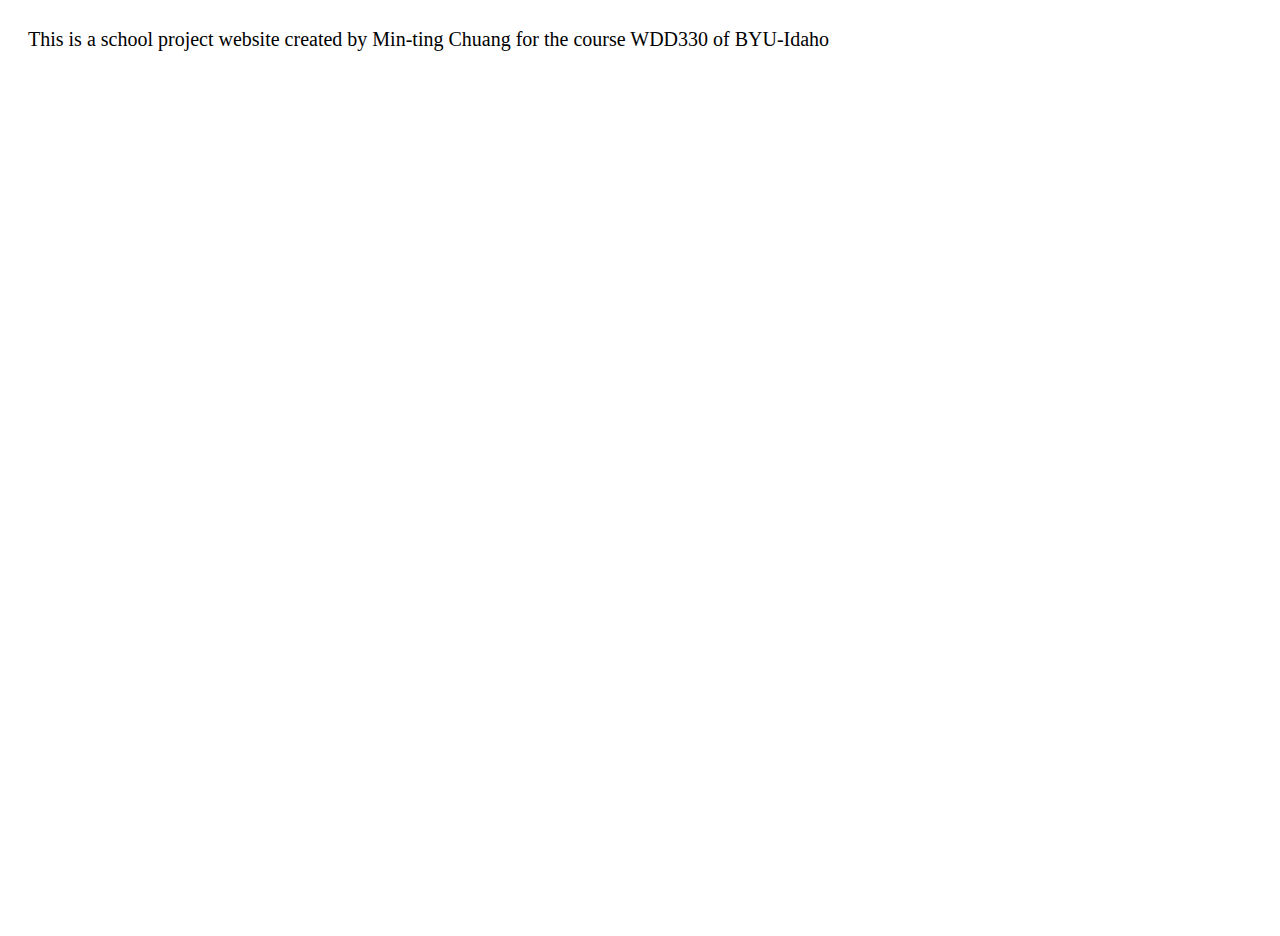
<file: index.html>
<!DOCTYPE html>
<html lang="en">
<head>
    <meta charset="UTF-8">
    <meta name="viewport" content="width=device-width, initial-scale=1.0">
    <title>WDD330-Homepage</title>
    <style>
        body {
            width: 100vw;
            height: 100vh;
            font-size: 20px;
            font-family:Cambria, Cochin, Georgia, Times, 'Times New Roman', serif;
            padding-top: 20px;
            padding-left: 20px;
        }
    </style>
</head>
<body>
    This is a school project website created by Min-ting Chuang for the course WDD330 of BYU-Idaho
</body>
</html>
</file>
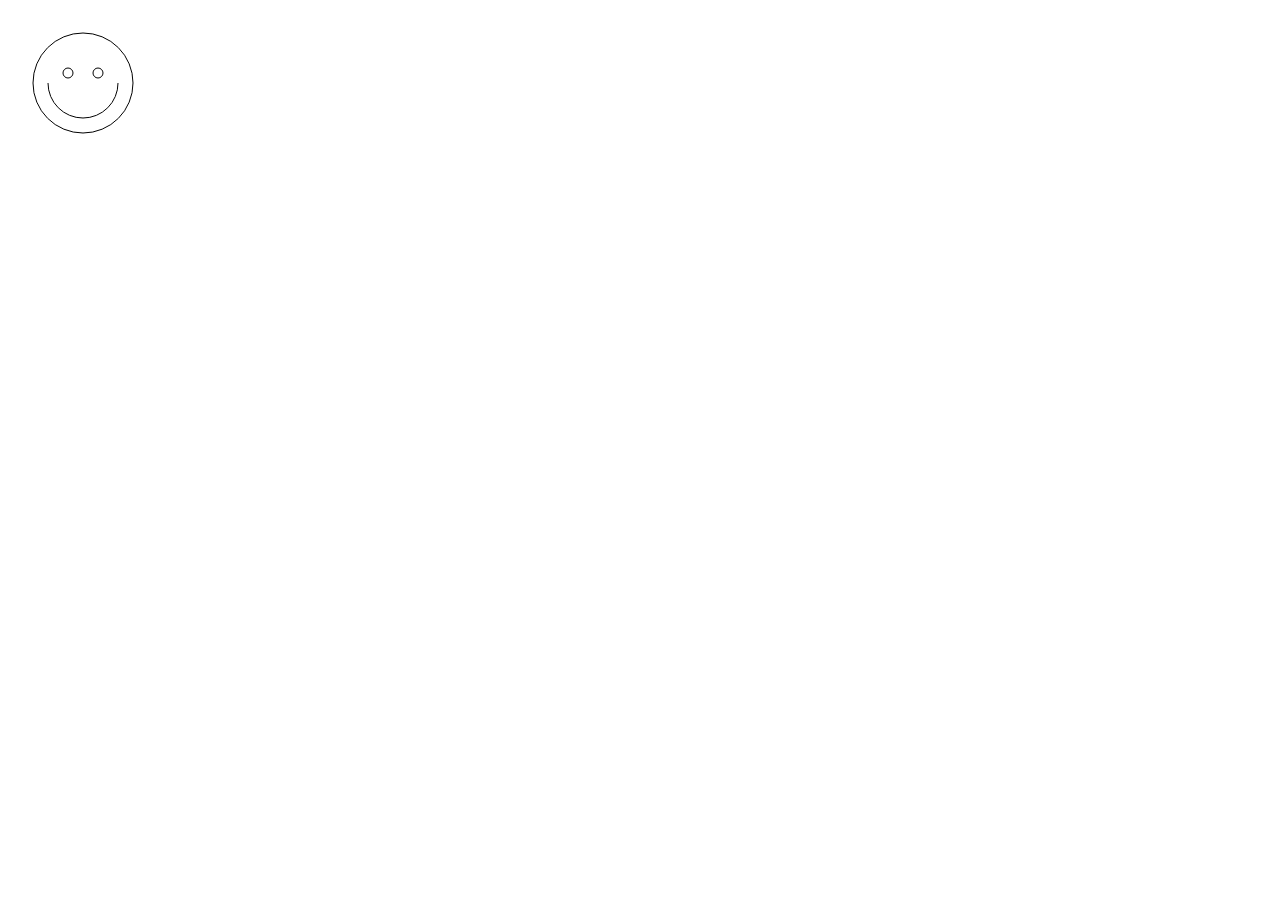
<file: canvas.html>
<!doctype html>
<html lang="en-US">
  <head>
    <meta charset="UTF-8" />
    <title>Canvas experiment</title>
  </head>
  <body>
    <canvas id="canvas" width="150" height="150"></canvas>
    <script type="application/javascript">
        const canvas = document.getElementById("canvas");
        const ctx = canvas.getContext("2d");

        let isHappy = true; // A flag to track which  face  to   draw
        
        function drawFace() {
            ctx.clearRect(0, 0, canvas.width, canvas.height); // Clear the canvas
            ctx.beginPath();
            ctx.arc(75, 75, 50, 0, Math.PI*2, true);  //Outer circle
            
            
            if (isHappy) {
                ctx.moveTo(110, 75);
                ctx.arc(75, 75, 35, 0, Math.PI, false)  //Mouth (counterclockwise);
            } else {
                ctx.moveTo(100, 100);
                ctx.arc(75, 100, 25, 0, Math.PI, true)  // Frowny mouth (counterclockwise)
            }
          
            ctx.moveTo(65, 65);
            ctx.arc(60, 65, 5, 0, Math.PI*2, true); // Left eye
            ctx.moveTo(95, 65);
            ctx.arc(90, 65, 5, 0, Math.PI*2, 0, true); // Right eye
            
            ctx.stroke()
        }

            function toggleFace() {
                isHappy = !isHappy //Toggle the flag
                drawFace();
            }

            canvas.addEventListener('click', toggleFace); // Add click event listener to canvas

            drawFace(); // Draw the initial face
    </script>
  </body>
</html>
</file>
